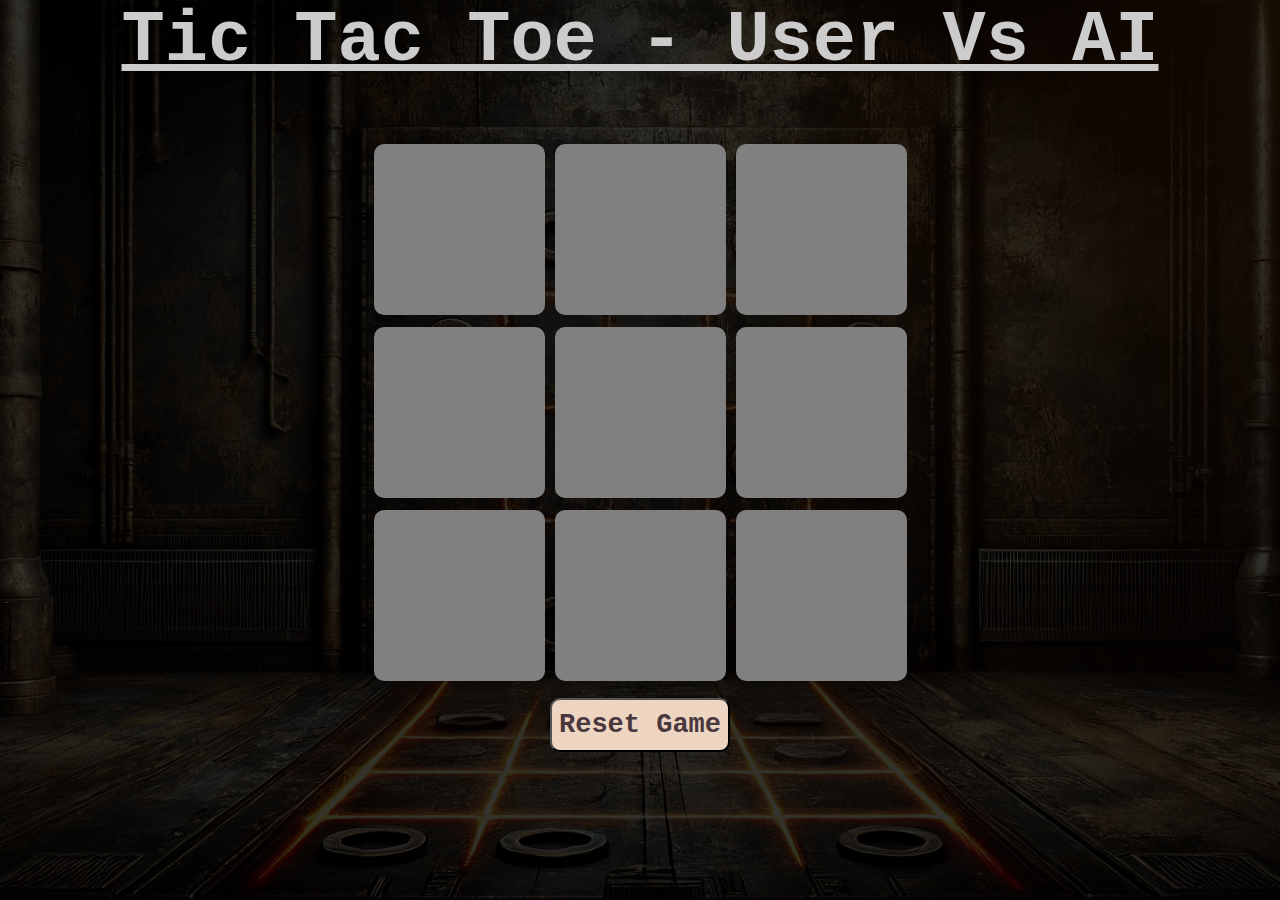
<file: TicTacToeComp.html>
<!DOCTYPE html>
<html lang="en">
<head>
    <meta charset="UTF-8">
    <meta name="viewport" content="width=device-width, initial-scale=1.0">
    <title>User Vs AI</title>
    <link rel="stylesheet" href="TicTacToeComp.css">
    <link rel="icon" href="imageAI.webp">
</head>
<body>
    <h1 class="game-name">Tic Tac Toe - User Vs AI</h1>
    <h2 class="winner hide">Congo</h2>
    <button class="new-game hide">New Game</button>
    <h2 class="player-turn hide">Player</h2>
    <div class="container">
        <div class="game-box">
            <button class="box" id="0"></button>
            <button class="box" id="1"></button>
            <button class="box" id="2"></button>
            <button class="box" id="3"></button>
            <button class="box" id="4"></button>
            <button class="box" id="5"></button>
            <button class="box" id="6"></button>
            <button class="box" id="7"></button>
            <button class="box" id="8"></button>
        </div>
        <button class="reset-game">Reset Game</button>
    </div>

    <script src="TicTacToeComp.js
    "></script>
</body>
</html>
</file>
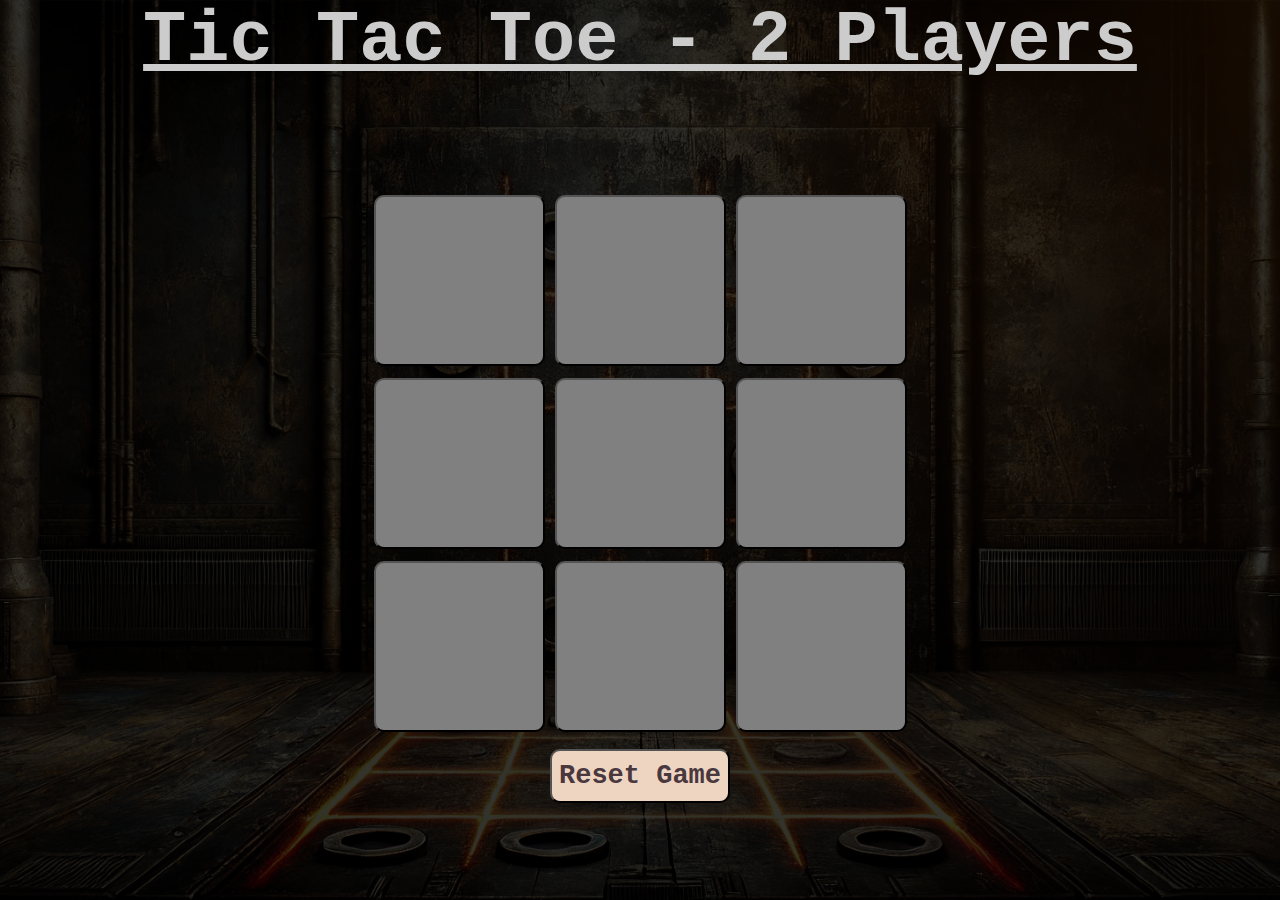
<file: TicTacToeUser.html>
<!DOCTYPE html>
<html lang="en">
<head>
    <meta charset="UTF-8">
    <meta name="viewport" content="width=device-width, initial-scale=1.0">
    <title>2 Players</title>
    <link rel="stylesheet" href="TicTacToeUser.css">
    <link rel="icon" href="imageuser.webp">
</head>
<body>
    <h1 class="game-name">Tic Tac Toe - 2 Players</h1>
    <h2 class="winner hide">Congo</h2>
    <button class="new-game hide">New Game</button>
    <h2 class="player-turn hidden">Player</h2>
    <div class="container">
        <div class="game-box">
            <button class="box"></button>
            <button class="box"></button>
            <button class="box"></button>
            <button class="box"></button>
            <button class="box"></button>
            <button class="box"></button>
            <button class="box"></button>
            <button class="box"></button>
            <button class="box"></button>
        </div>
        <button class="reset-game">Reset Game</button>
    </div>

    <script src="TicTacToeUser.js"></script>
</body>
</html>
</file>
<file: TicTacToeComp.css>
* {
    margin: 0;
    padding: 0;
    font-family: 'Courier New', Courier, monospace;
}

/* Body */
body {
    background: linear-gradient(rgba(0, 0, 0, 0.8), rgba(0, 0, 0, 0.8)), 
                url('backimageAI.webp') no-repeat center center fixed;
    background-size: cover;
    color: #CCCCCC;
    text-align: center;
}

/* heading */
.game-name {
    font-size: 8vmin;
    text-decoration: underline;
}

/* player turn */
.player-turn {
    text-align: start;
    font-size: 5vmin;
}

/* container */
.container {
    height: 70vh;
    display: flex;
    align-items: center;
    justify-content: center;
    flex-direction: column;
    margin-top: 50px;
}

/* main game */
.game-box {
    height: 60vh;
    width: 60vh;
    display: flex;
    align-items: center;
    justify-content: center;
    flex-wrap: wrap;
    gap: 10px;
}

.box {
    height: 19vmin;
    width: 19vmin;
    border-radius: 10px;
    font-size: 9vmin;
    background-color: gray;
    color: black;
    border: none;
}
.box:hover {
    transform: scale(1.05, 1.05);
    transition: all 0.5s ease ;
}

/* Reset Button */
.reset-game {
    height: 6vmin;
    width: 20vmin;
    border-radius: 10px;
    background-color: #eed5c2;
    color: #4a383f;
    font-size: 3vmin;
    font-weight: 600;
    margin-top: 15px;
}
.reset-game:hover{
    cursor: pointer;
    transform: scale(1.025, 1.025);
    transition: all 0.3s ease;
}

.new-game {
    height: 5vmin;
    width: 15vmin;
    border-radius: 7px;
    background-color: #eed5c2;
    color: #4a383f;
    font-size: 2vmin;
    margin-top: 15px;
}
.new-game:hover{
    cursor: pointer;
    transform: scale(1.025, 1.025);
    transition: all 0.3s ease;
}

/* Hide class after the game */
.hide {
    display: none;
}

/* winner */
.winner {
    background-color: rgb(211, 170, 64);
    height: 50px;
    font-size: 42px;
}
</file>
<file: TicTacToeUser.css>
* {
    margin: 0;
    padding: 0;
    font-family: 'Courier New', Courier, monospace;
}

/* Body */
body {
    background: linear-gradient(rgba(0, 0, 0, 0.8), rgba(0, 0, 0, 0.8)), 
                url('backimageUser.webp') no-repeat center center fixed;
    background-size: cover;
    color: #CCCCCC;
    text-align: center;
}

/* heading */
.game-name {
    font-size: 8vmin;
    text-decoration: underline;
}

/* player turn */
.player-turn {
    text-align: start;
    font-size: 5vmin;
    margin-top: 30px;
    margin-bottom: 20px;
}

/* container */
.container {
    height: 70vh;
    display: flex;
    align-items: center;
    justify-content: center;
    flex-direction: column;
}

/* main game */
.game-box {
    height: 60vh;
    width: 60vh;
    display: flex;
    align-items: center;
    justify-content: center;
    flex-wrap: wrap;
    gap: 10px;
}

.box {
    height: 19vmin;
    width: 19vmin;
    border-radius: 10px;
    font-size: 9vmin;
    background-color: gray;
    color: black;
}

.box:hover {
    transform: scale(1.05, 1.05);
    transition: all 0.5s ease ;
}

/* Reset Button */
.reset-game {
    height: 6vmin;
    width: 20vmin;
    border-radius: 10px;
    background-color: #eed5c2;
    color: #4a383f;
    font-size: 3vmin;
    font-weight: 600;
    margin-top: 15px;
}
.reset-game:hover{
    cursor: pointer;
    transform: scale(1.025, 1.025);
    transition: all 0.3s ease;
}

.new-game {
    height: 5vmin;
    width: 15vmin;
    border-radius: 7px;
    background-color: #eed5c2;
    color: #4a383f;
    font-size: 2vmin;
    margin-top: 15px;
}
.new-game:hover{
    cursor: pointer;
    transform: scale(1.025, 1.025);
    transition: all 0.3s ease;
}

/* Hide class after the game */
.hide {
    display: none;
}

.hidden {
    visibility: hidden;
}
</file>
